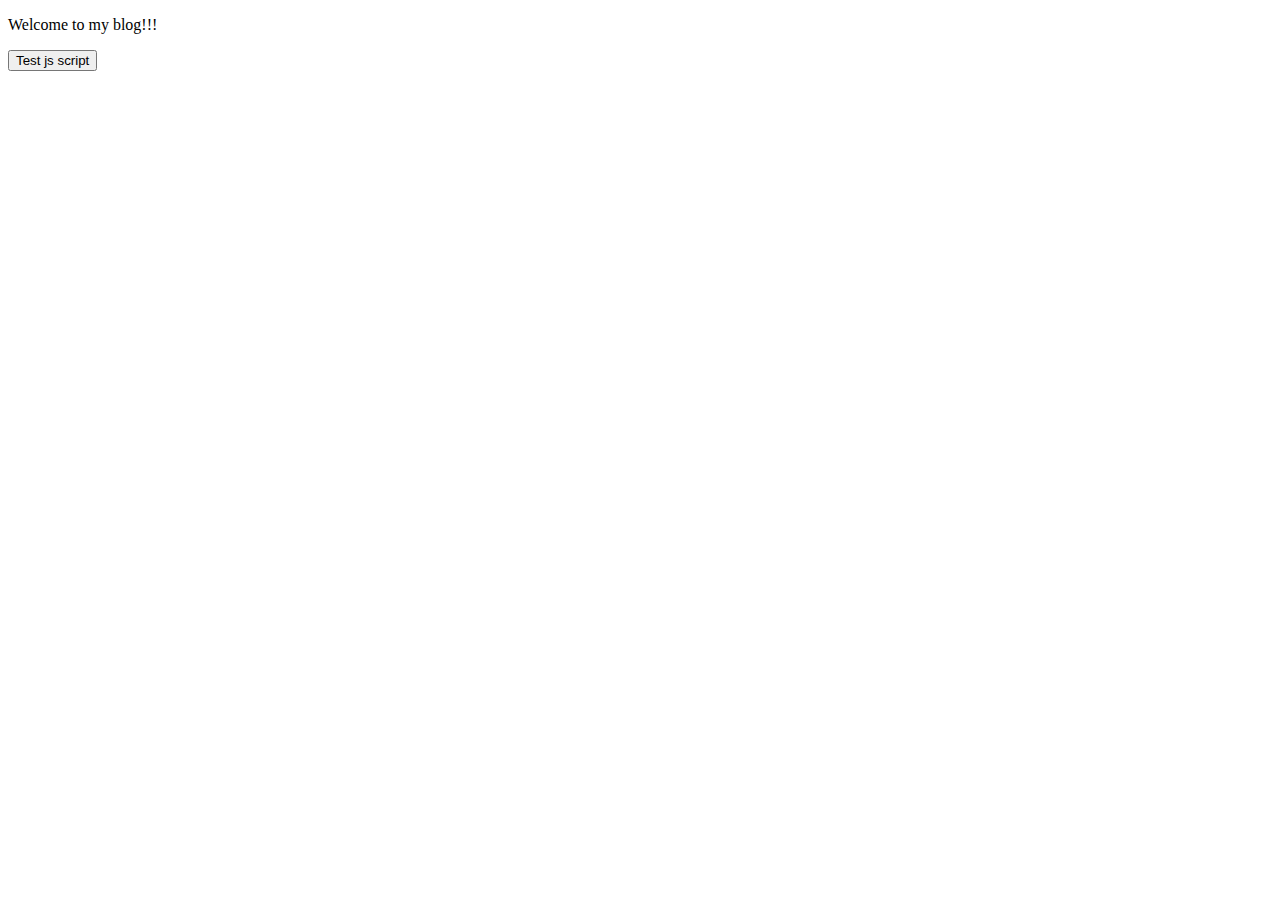
<file: src/main/resources/templates/index.html>
<!DOCTYPE html>
<html lang="en">
<head>
    <meta charset="UTF-8">
    <title>Title</title>
    <link th:href="@{/css/styles.css}" rel="stylesheet"/>
    <link rel="shortcut icon" type="image/x-icon" th:href="@{favicon.ico}"/>
</head>
<body>
<div class="container">
    <div class="title">
        <p>Welcome to my blog!!!</p>
        <button type="button" th:onclick="paramPass(${name})">Test js script</button>
    </div>
</div>

<script type="text/javascript" th:src="@{/js/actions.js}"></script>
</body>
</html>
</file>
